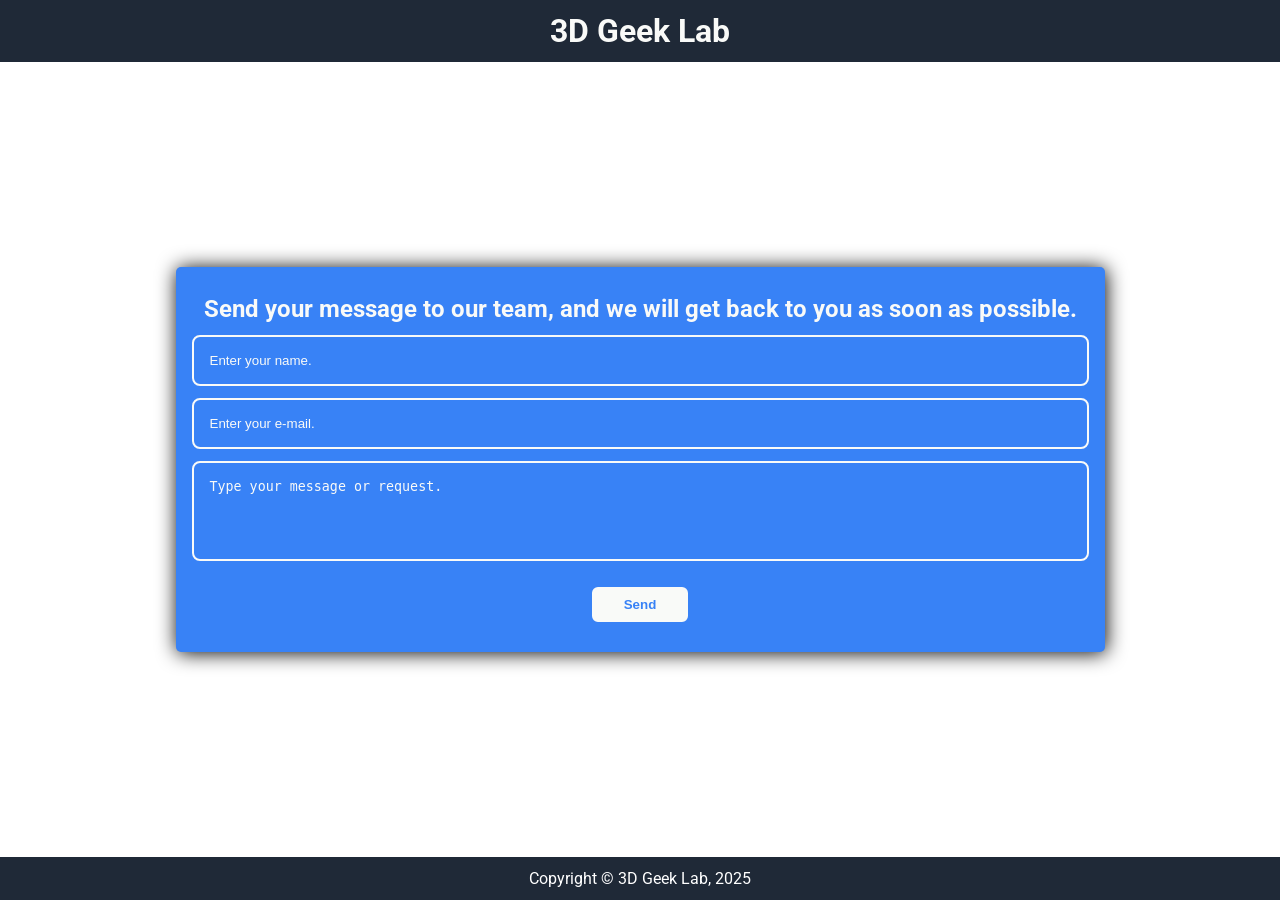
<file: form.html>
<!DOCTYPE html>
<html lang="en">

<head>

    <style>
        @import url('https://fonts.googleapis.com/css2?family=Roboto:ital,wght@0,100..900;1,100..900&display=swap');
    </style>

    <meta charset="UTF-8">
    <meta name="viewport" content="width=device-width, initial-scale=1.0">
    <link rel="stylesheet" href="./css/form.css">
    <meta http-equiv="X-UA-Compatible" contet="IE=Edge">
    <title>Contact Us</title>
</head>

<body>

    <main class="main-container">
        <header class="header">
            <div>
                <h1 class="title" id="header-title">
                    <a href="./index.html"> 3D Geek Lab </a>
                </h1>
            </div>
        </header>

        <section class="form-section">

            <h2 class="title" id="form-title">Send your message to our team, and we will get back to you as soon as
                possible.
            </h2>

            <form class="main-form">

                <div class="form-element">
                    <input id="user-name" name="text" type="text" placeholder="Enter your name.">
                </div>

                <div class="form-element">
                    <input id="user-email" name="email" type="text" placeholder="Enter your e-mail.">
                </div>

                <div class="form-element">
                    <textarea id="user-message" name="message" placeholder="Type your message or request."></textarea>
                </div>

                <button id="send-button" type="submit">
                    Send
                </button>

            </form>
        </section>

        <footer class="footer">
            <p class="footer-text">Copyright © 3D Geek Lab, 2025</p>
        </footer>
    </main>

    <script type="module" src="./javascript/contactForm.js"></script>

</body>

</html>
</file>
<file: css/form.css>
* {
    box-sizing: border-box;
}

html,
body {
    height: 100%;
    margin: 0;
}

body {
    min-height: 100vh;
    display: flex;
    flex-direction: column;
    font-family: Roboto, sans-serif;
    margin: 0;
    background-size: 100% auto;
    background-position: top center;
}

a {
    text-decoration: none;
    color: #F9FAF8;
}

.main-container {
    display: flex;
    flex-direction: column;
    flex: 1;
    min-height: 0;
    justify-content: space-between;
}

/* Header elements */

.header {
    display: flex;
    background: #1F2937;
    justify-content: center;
}

.title {
    color: #F9FAF8;
    margin: 12px;
    text-align: center;
}

/* Form elements */

.form-section {
    display: flex;
    flex-direction: column;
    background-color: #3882F6;
    margin: 12px;
    border-radius: 5px;
    padding: 1rem;
    justify-self: center;
    align-self: center;
    flex-wrap: wrap;
    box-shadow: black 1px 1px 20px;
}

.main-form {
    display: flex;
    flex-direction: column;
    min-width: 60vw;
    max-width: auto;
    gap: 12px;
}

.form-element {
    display: flex;
    justify-self: flex-start;
    color: #F9FAF8;
}

.form-section input,
.form-section textarea {
    width: 100%;
    max-width: 100%;
}

input,
textarea {
    border: 2px solid #F9FAF8;
    color: #F9FAF8;
    border-radius: 0.5rem;
    padding: 1rem;
    flex: 1;
    resize: none;
    background-color: #3882F6;
    overflow: auto;
}

textarea {
    height: auto;
    min-height: 100px;
}

textarea::placeholder,
input::placeholder {
    color: #F9FAF8;
    opacity: 1;
}

#send-button {
    color: #3882F6;
    background-color: #F9FAF8;
    font-weight: bold;
    border: solid 2px;
    border-radius: 0.5rem;
    padding: 10px 30px;
    margin: 12px;
    width: 100px;
    align-self: center;
}

#send-button[disabled] {
    opacity: 0.5;
    cursor: not-allowed;
}

#send-button:hover {
    background: darkgray;
    cursor: pointer;
}

/*Footer section elements*/

.footer {
    display: flex;
    background: #1F2937;
    justify-content: center;
}

.footer-text {
    color: white;
    margin: 12px;
}
</file>
